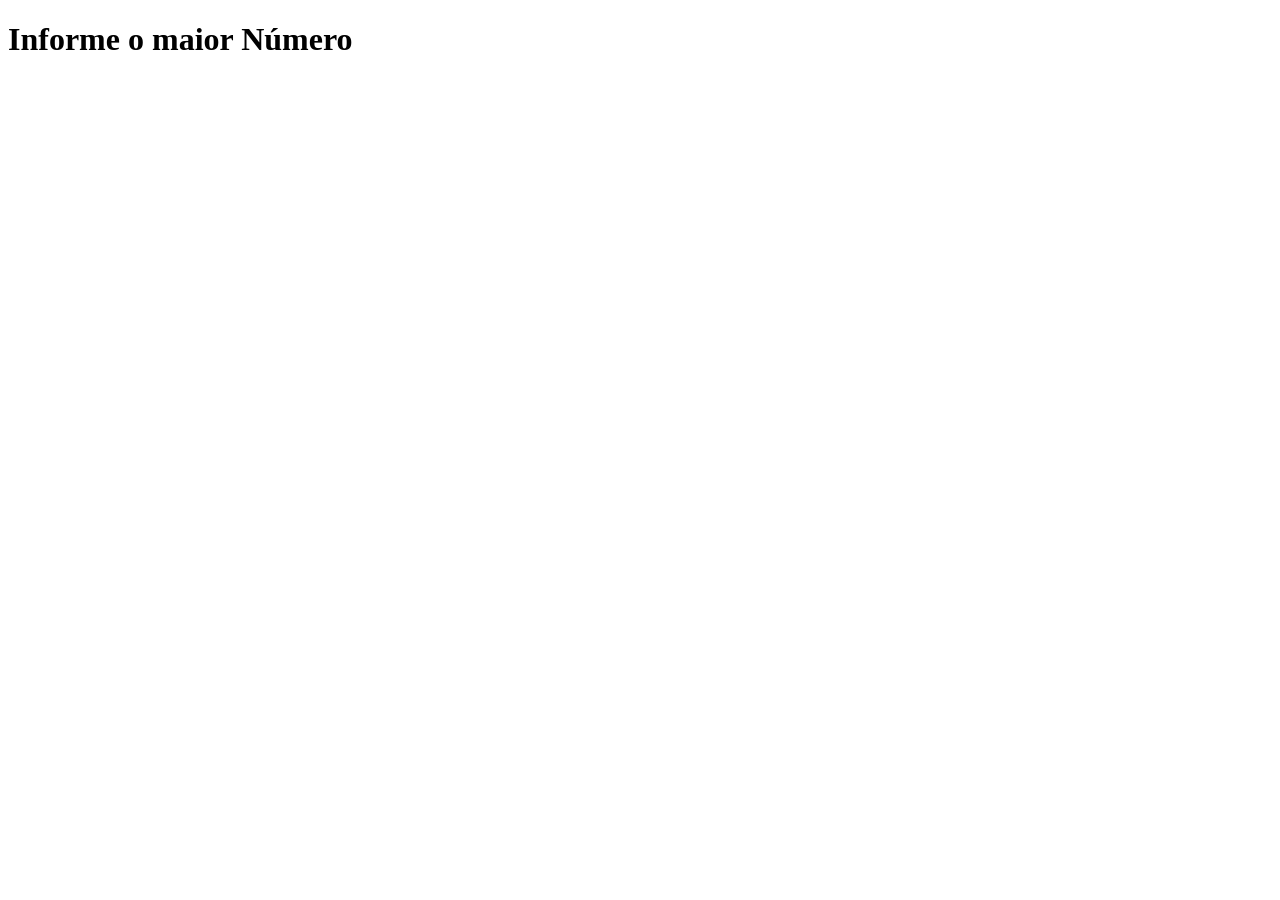
<file: calcularNumMaior.html>
<!DOCTYPE html>
<html lang="pt-br">

<head>
    
    <meta charset="UTF-8">
    <meta name="viewport" content="width=device-width, initial-scale=1.0">
    <script defer src="./Js/calcularNumMaior.js"></script>
    <title>Informe o Maior Numero</title>
</head>

    <body>
        <h1>Informe o maior Número</h1>
        
    </body>
</html>
</file>
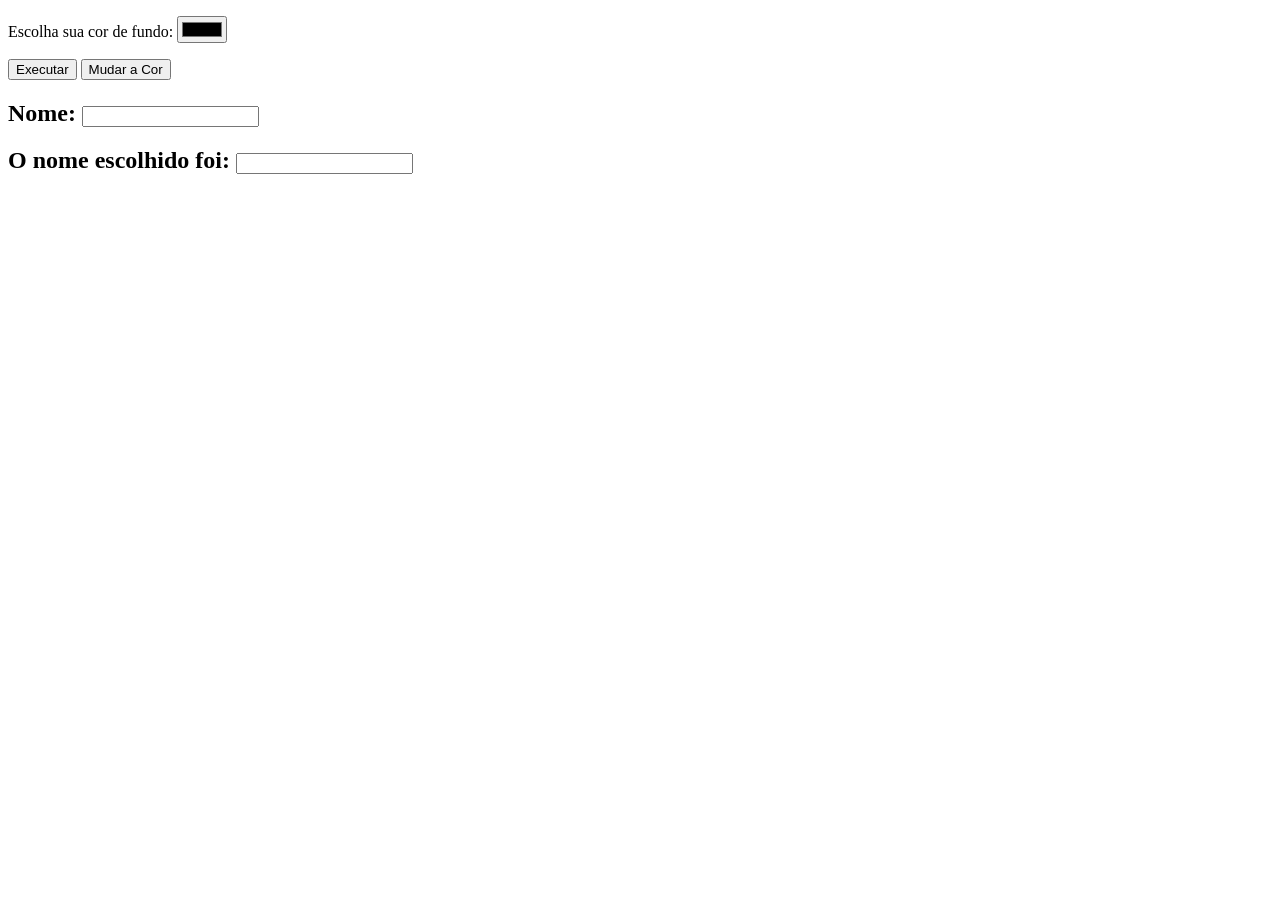
<file: funcoes.html>
<!DOCTYPE html>
<html lang="pt-br">
    <head>
        <meta charset="UTF-8">
        <meta name="viewport" content="width=device-width, initial-scale=1.0">
        <title>funcoes</title>
        <script defer src="/Js/funcoes.js"></script>
    </head>  

<body>
    <p> 
        <!--Input é uma proprieda com várias qualidades (tipos) que 
        nos permite deixar nosso projeto mais interativo com o usuario-->
        Escolha sua cor de fundo:
        <input oninput="mudaCor()" type="color" id="corzinha">
    </p>
    <!--O EVENTO onclick permite que executamos uma função ao (clicar) o botão-->
    <button onclick="nome_funcao()">Executar</button>
    <button onclick="mudaCor()">Mudar a Cor</button>

    <p>
        <!--IMPORTANTE toda vez que eu quiser manipular qualquer coisa no JS 
        eu preciso colocar um ID-->
        <h2>Nome: <input oninput="pegaNome()" id="insereNome" type="text"> </h2>
        <h2>O nome escolhido foi: <input id="exibeNome" type="text"> </h2>

        <h1 id="titulo"> </h1>
    </p>
</body>
</html>
</file>
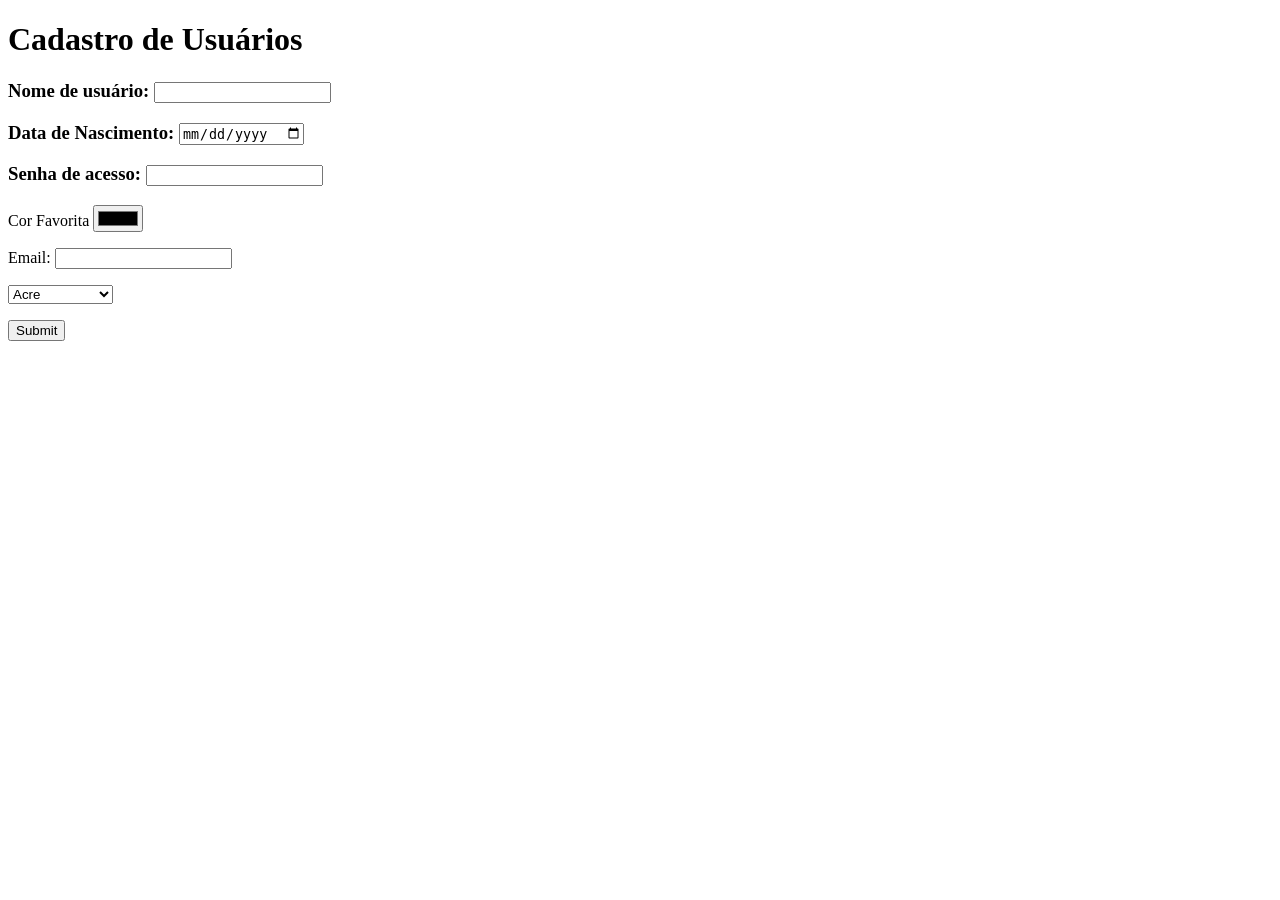
<file: Div Flex e Formulario/fomulario.html>
<!DOCTYPE html>
<html lang="pt-br">

<head>
    <meta charset="UTF-8">
    <meta name="viewport" content="width=device-width, initial-scale=1.0">
    <title>Formulários</title>
</head>
<body>
    <h1>Cadastro de Usuários</h1>

    <form>
        <h3><p>Nome de usuário:        <input type="text" required></p></h3>
            <h3><p>Data de Nascimento: <input type="date"></p></h3>
            <h3><p>Senha de acesso:    <input type="password" minlength="8"></p></h3>
            <p>Cor Favorita            <input type="color"></p>
            <p>Email:                  <input type="email"></p>


            <p>
                <select>
                    <option value="Acre">Acre</option>
                    <option value="Amazonas">Amazonas</option>
                    <option value="Bahia">Bahia</option>
                    <option value="Espirito Santo">Espirito Santo</option>
                    <option value="Minas Gerais">Minas Gerais</option>
                </select>
            </p>
            <p> <input type="submit"></p>
    
    </form>
</body>
</html>
</file>
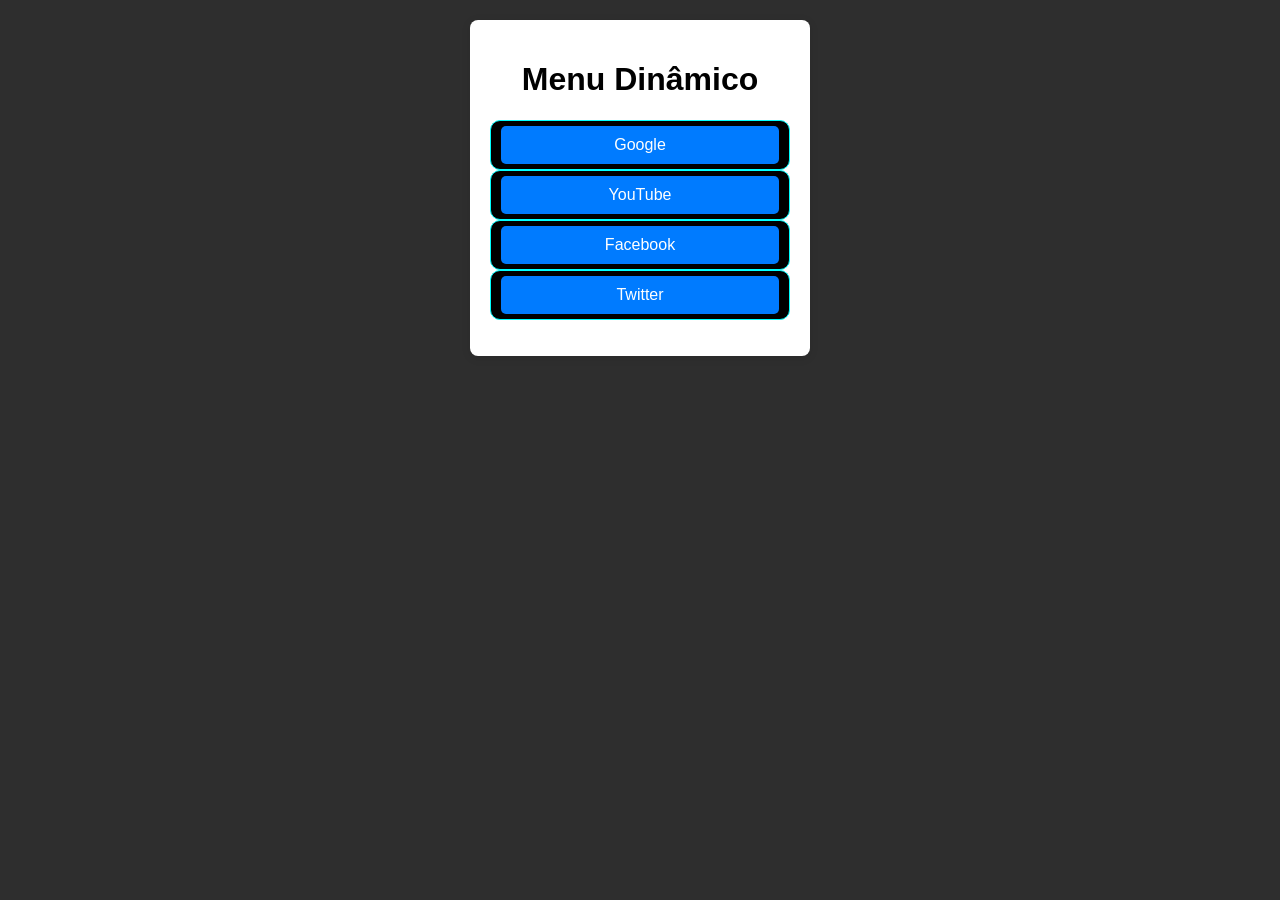
<file: Div Flex e Formulario/menuDinamico.html>
<!DOCTYPE html>
<html lang="pt-br">

<head>
    <meta charset="UTF-8">
    <meta name="viewport" content="width=device-width, initial-scale=1.0">
    <link rel ="stylesheet" href="Css/menuDinamico.css">
    <script defer src="./Js/menuDinamico.js"></script>
    <title>Menu Dinamico</title>
</head>
<body>
    <div id="menu">
        <h1>Menu Dinâmico</h1>
        <ul id="menuList"></ul>
    </div>
</body>
</html>
</file>
<file: Div Flex e Formulario/Css/menuDinamico.css>
body {
    font-family: Arial,sans-serif;
    background-color: #2e2e2e;
    margin: 0;
    padding: 20px;
}
#menu {
    background: #fff;
    border-radius: 8px;
    box-shadow: 0 2px 10px rgba(0,0,0,0.1);
    padding: 20px;
    max-width: 300px;
    margin: auto;
}

h1 {
    text-align: center;
}

ul {
     /*Esse comando vai tirar as "Bolinhas" da nossa lista*/
    list-style: none;
    padding: 0;
}
li{
    color: rgba(255, 255, 255, 0.623);
    background-color: black;
    padding: 5px 10px;
    border-radius: 10px;
    border: 1px solid aqua;
    flex-direction: row;
    align-items: center;
    gap: 10px;
    display: non;
}

button {
    width: 100%;
    padding: 10px;
    background-color: #007BFF;
    color: white;
    border: none;
    border-radius: 5px;
    cursor: pointer;
    font-size: 16px;
}

button:hover {
    background-color: #0056b3;
}
</file>
